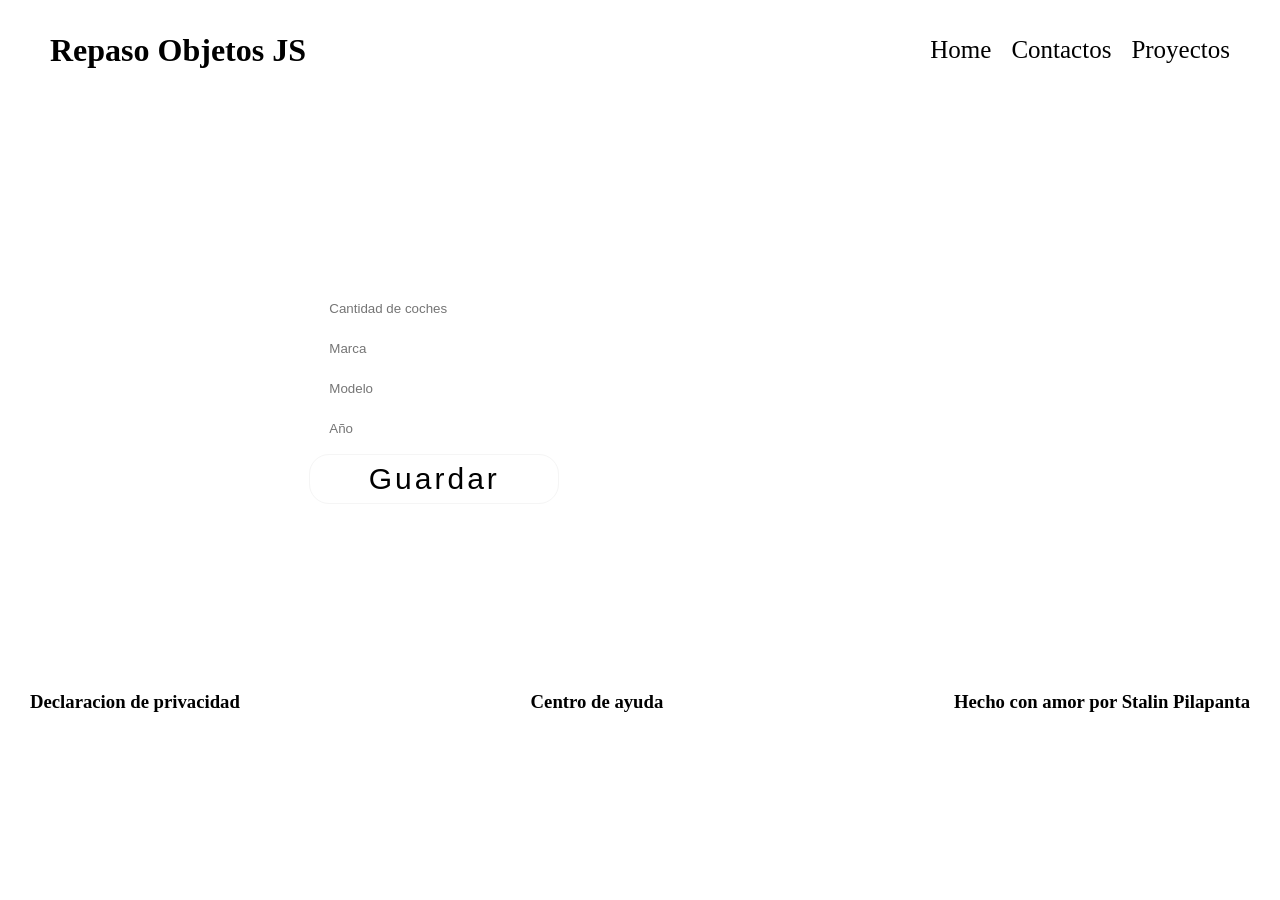
<file: index.html>
<!DOCTYPE html>
<html lang="es">

<head>
    <meta charset="UTF-8">
    <meta http-equiv="X-UA-Compatible" content="IE=edge">
    <meta name="viewport" content="width=device-width, initial-scale=1.0">
    <title>Objetos JavaScript</title>
    <link rel="stylesheet" href="style.css">
</head>

<body>
    <header class="header">
        <h1><a href="">Repaso Objetos JS</a></h1>
        <nav class="header_nav">
            <ul>
                <li><a href="">Home</a></li>
                <li><a href="">Contactos</a></li>
                <li><a href="">Proyectos</a></li>
            </ul>
        </nav>
    </header>

    <section class="main">
        <section class="card--main">
            <h2>Registor de coches</h2>
            <form action="" class="main--formulario">
                <label for="">Ingresa la Cantidad de coches: </label>
                <input type="number" id="cantidadCoches" placeholder="Cantidad de coches">
                <input type="text" id="marca" placeholder="Marca">
                <input type="text" id="modelo" placeholder="Modelo">
                <input type="number" id="annio" placeholder="Año">
                <button onclick="ingresocoche()" type="button">Guardar</button>
            </form>
        </section>

        <section class="card--coches">
            <h2>Tus coches ingresados son: </h2>
            <p>Marca de coche: </p>
            <label for="" id="marcaCoche"></label>
            <p>Modelo de coche: </p>
            <label for="" id="modeloCoche"></label>
            <p>Año de coche: </p>
            <label for="" id="annioCoche"></label>
        </section>
    </section>

    <footer>
        <h3>Declaracion de privacidad</h3>
        <h3>Centro de ayuda</h3>
        <h3>Hecho con amor por <a target="_blanck" href="https://github.com/StalinPilapanta/">Stalin Pilapanta</a></h3>
    </footer>
    <script src="pruebas.js"></script>
</body>

</html>
</file>
<file: style.css>
body {
    background-image: url("https://www.muycomputer.com/wp-content/uploads/2021/04/Fallecidos-accidente-Tesla-Model-S-sin-conductor-e1618826619114.jpg");
    background-repeat: no-repeat;
    background-size: cover;
    margin: 0;
    box-sizing: border-box;
    color: black;
}

.header {
    display: flex;
    justify-content: space-between;
    padding: 0 50px;
    background-color: rgba(255, 255, 255, 0.5);
    height: 100px;
    align-items: center;
}

a {
    text-decoration: none;
    color: black;
}

a:hover {
    text-decoration: underline;
}

li {
    list-style: none;
    margin-left: 20px;
}

.header_nav ul {
    display: flex;
    font-size: 25px;
}

.main {
    width: 800px;
    height: 400px;
    margin: 0 auto;
    color: white;
    border: 1px solid white;
    border-radius: 20px;
    margin-top: 50px;
    padding: 20px 50px;
    background-color: rgba(255, 255, 255, 0.3);
    display: flex;
    justify-content: space-around;
}

input {
    margin-top: 10px;
    height: 30px;
    padding: 0 20px;
    border-radius: 20px;
    border: none;
    background-color: rgba(255, 255, 255, 0.7);
    border-style: none;
    outline: none;
}

.card--main {
    width: 250px;
    display: flex;
    flex-direction: column;
    align-items: center;
}

.main--formulario {
    display: flex;
    flex-direction: column;
}

.main--formulario label {
    font-size: 20px;
    letter-spacing: 2px;
}

button {
    margin-top: 10px;
    background: transparent;
    color: black;
    letter-spacing: 3px;
    height: 50px;
    font-size: 30px;
    border-radius: 20px;
    background-color: rgba(255, 255, 255, 0.5);
    border: 1px solid whitesmoke;
    cursor: pointer;
}

footer {
    display: flex;
    height: 100px;
    justify-content: space-between;
    padding: 0 30px;
    align-items: center;
    font-size: 16px;
    background-color: rgba(255, 255, 255, 0.5);
    margin-top: 60px;
    height: 100px
}
</file>
